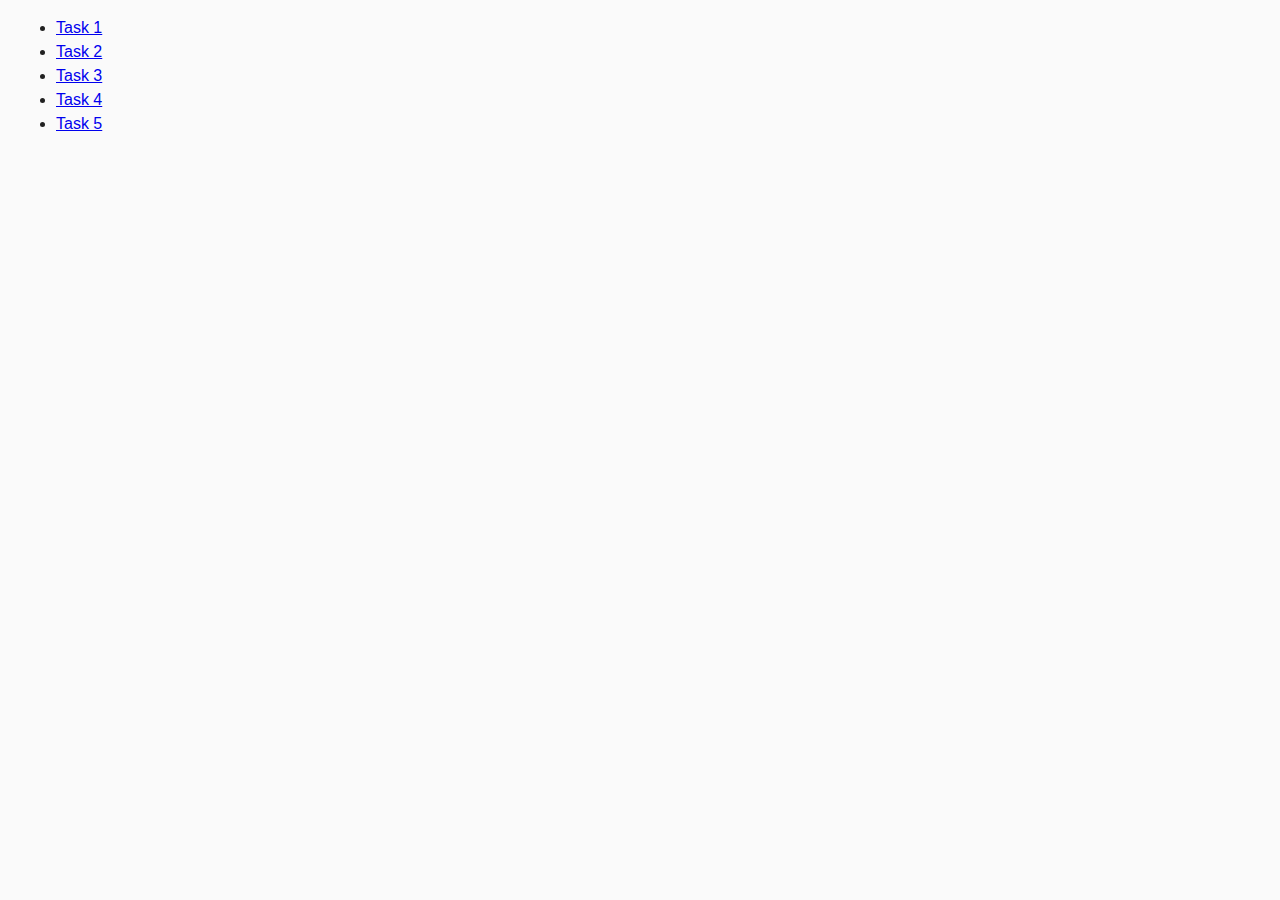
<file: index.html>
<DOCTYPE html>
  <html lang="en">

  <head>
    <meta charset="UTF-8" />
    <meta http-equiv="X-UA-Compatible" content="IE=edge" />
    <meta name="viewport" content="width=device-width, initial-scale=1.0" />
    <title>Homework 7</title>
    <link rel="stylesheet" href="./css/common.css" />
  </head>

  <body>
    <ul>
      <li><a href="./task-1.html">Task 1</a></li>
      <li><a href="./task-2.html">Task 2</a></li>
      <li><a href="./task-3.html">Task 3</a></li>
      <li><a href="./task-4.html">Task 4</a></li>
      <li><a href="./task-5.html">Task 5</a></li>
    </ul>
  </body>

  </html>
</file>
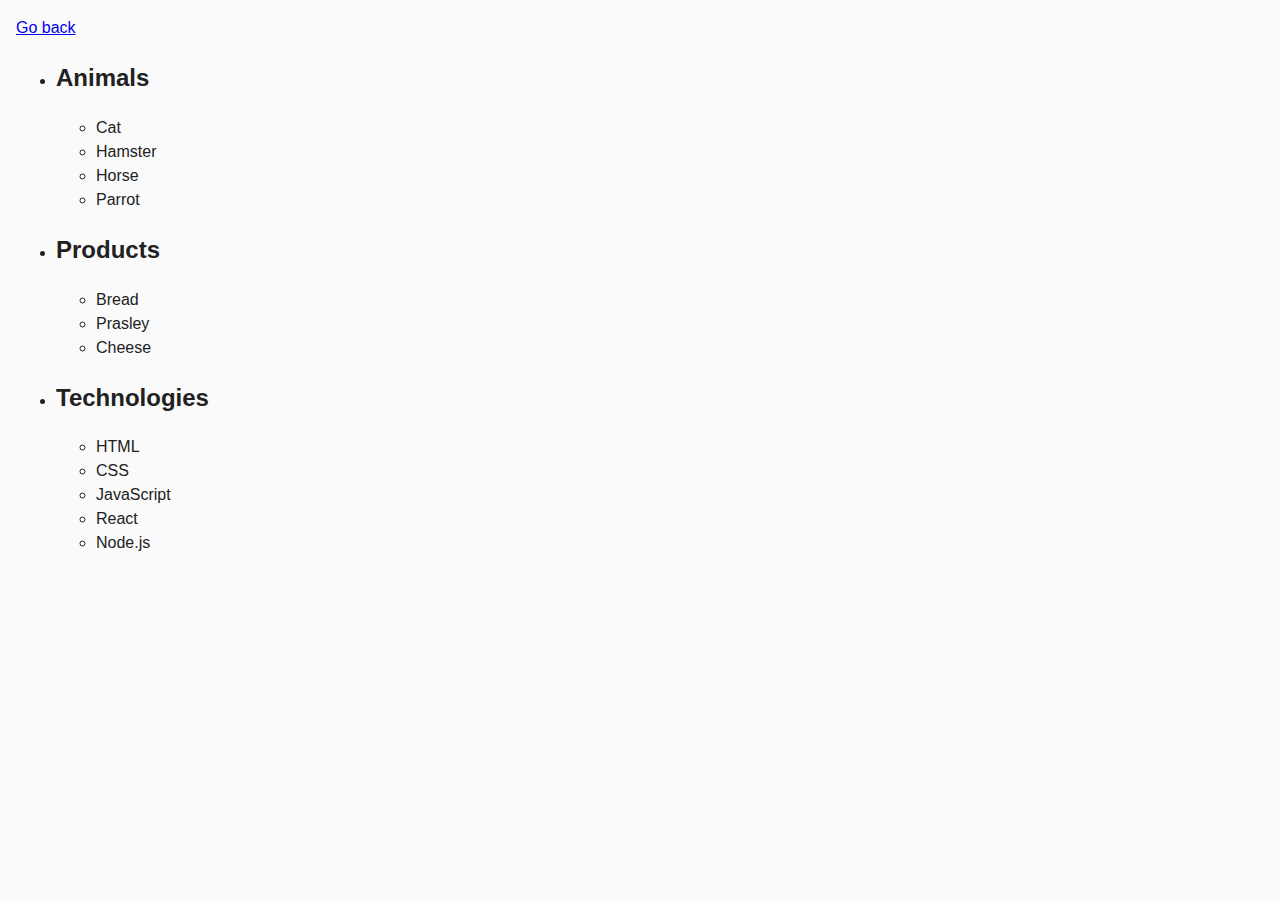
<file: task-1.html>
<!DOCTYPE html>
<html lang="en">
  <head>
    <meta charset="UTF-8" />
    <meta http-equiv="X-UA-Compatible" content="IE=edge" />
    <meta name="viewport" content="width=device-width, initial-scale=1.0" />
    <title>Task 1</title>
    <link rel="stylesheet" href="./css/common.css" />
  </head>
  <body>
    <p><a href="./index.html">Go back</a></p>

    <ul id="categories">
      <li class="item">
        <h2>Animals</h2>

        <ul>
          <li>Cat</li>
          <li>Hamster</li>
          <li>Horse</li>
          <li>Parrot</li>
        </ul>
      </li>
      <li class="item">
        <h2>Products</h2>

        <ul>
          <li>Bread</li>
          <li>Prasley</li>
          <li>Cheese</li>
        </ul>
      </li>
      <li class="item">
        <h2>Technologies</h2>

        <ul>
          <li>HTML</li>
          <li>CSS</li>
          <li>JavaScript</li>
          <li>React</li>
          <li>Node.js</li>
        </ul>
      </li>
    </ul>

    <script src="./js/task-1.js" type="module"></script>
  </body>
</html>
</file>
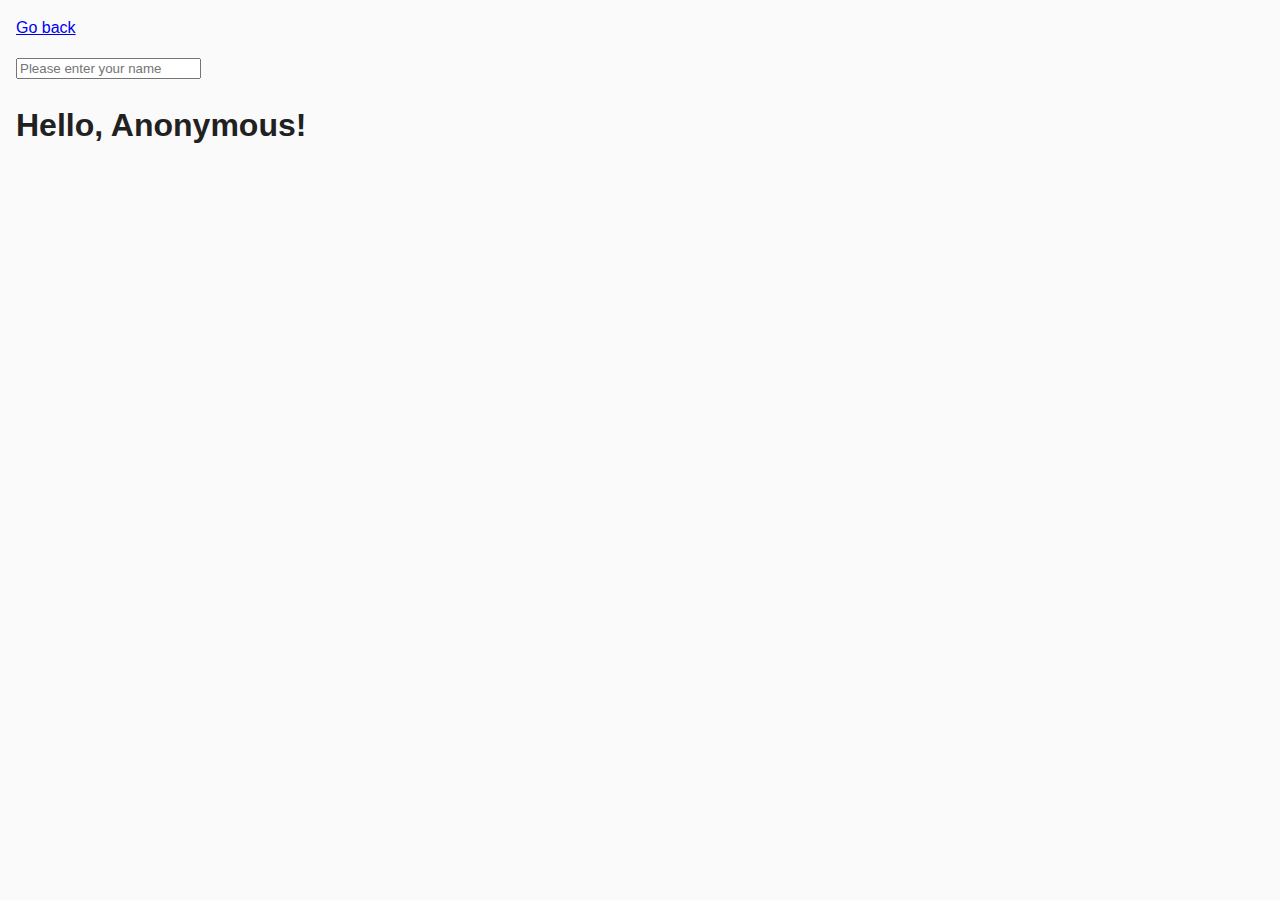
<file: task-3.html>
<!DOCTYPE html>
<html lang="en">
  <head>
    <meta charset="UTF-8" />
    <meta http-equiv="X-UA-Compatible" content="IE=edge" />
    <meta name="viewport" content="width=device-width, initial-scale=1.0" />
    <title>Task 3</title>
    <link rel="stylesheet" href="./css/common.css" />
  </head>
  <body>
    <p><a href="./index.html">Go back</a></p>

    <input type="text" id="name-input" placeholder="Please enter your name" />
    <h1>Hello, <span id="name-output">Anonymous</span>!</h1>

    <script src="./js/task-3.js" type="module"></script>
  </body>
</html>
</file>
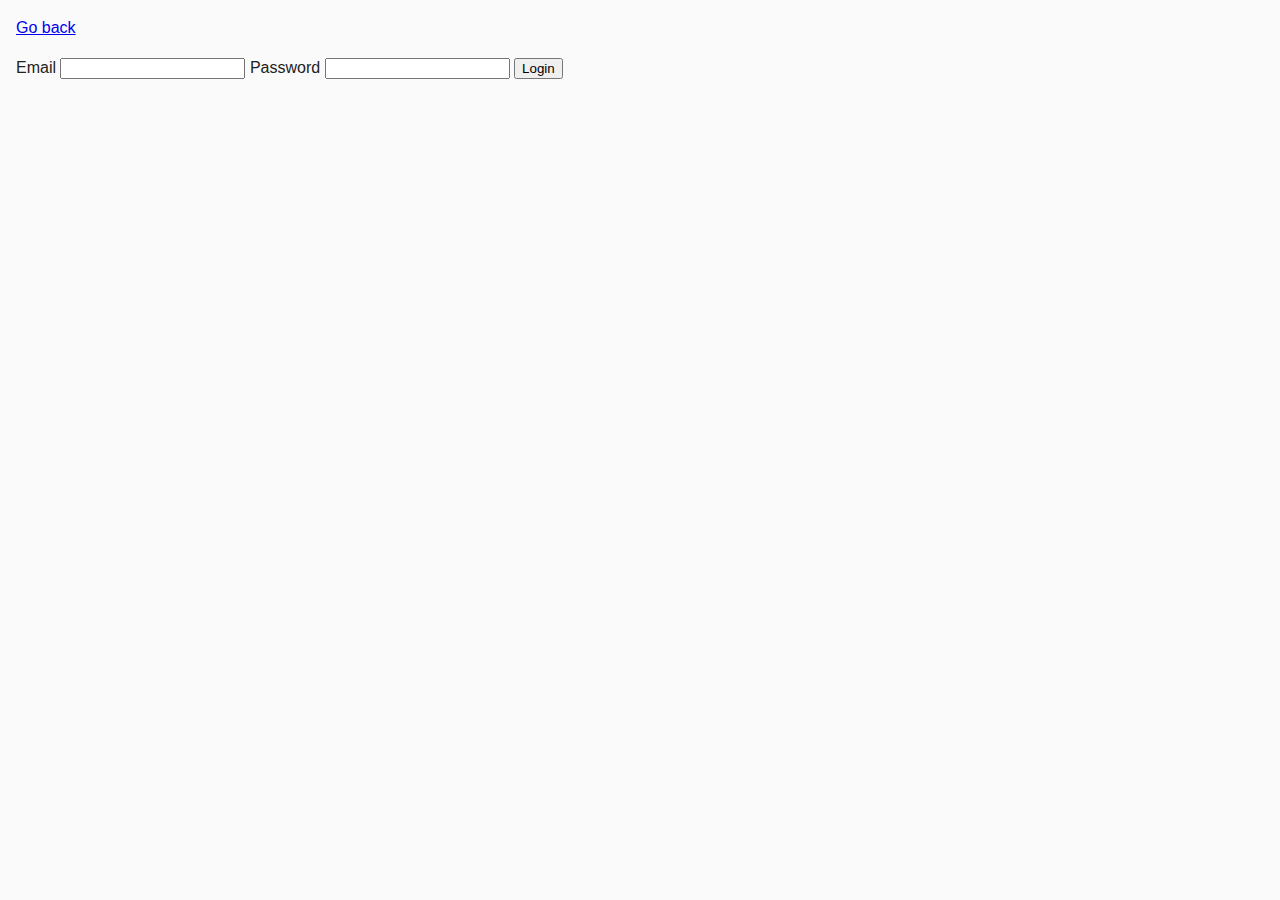
<file: task-4.html>
<!DOCTYPE html>
<html lang="en">
  <head>
    <meta charset="UTF-8" />
    <meta http-equiv="X-UA-Compatible" content="IE=edge" />
    <meta name="viewport" content="width=device-width, initial-scale=1.0" />
    <title>Task 4</title>
    <link rel="stylesheet" href="./css/common.css" />
  </head>
  <body>
    <p><a href="./index.html">Go back</a></p>

    <form class="login-form">
      <label>
        Email
        <input type="email" name="email" />
      </label>
      <label>
        Password
        <input type="password" name="password" />
      </label>
      <button type="submit">Login</button>
    </form>

    <script src="./js/task-4.js" type="module"></script>
  </body>
</html>
</file>
<file: css/common.css>
* {
  box-sizing: border-box;
}

body {
  margin: 16px;
  font-family: -apple-system, BlinkMacSystemFont, "Segoe UI", Roboto, Oxygen,
    Ubuntu, Cantarell, "Open Sans", "Helvetica Neue", sans-serif;
  -webkit-font-smoothing: antialiased;
  -moz-osx-font-smoothing: grayscale;
  background-color: #fafafa;
  color: #212121;
  line-height: 1.5;
}

.gallery {
  display: flex;
  flex-wrap: wrap;
  gap: 15px;
  list-style: none;
  padding: 0;
}

.gallery-item img {
  display: block;
  max-width: 100%;
  height: auto;
  border-radius: 15px;
}
</file>
